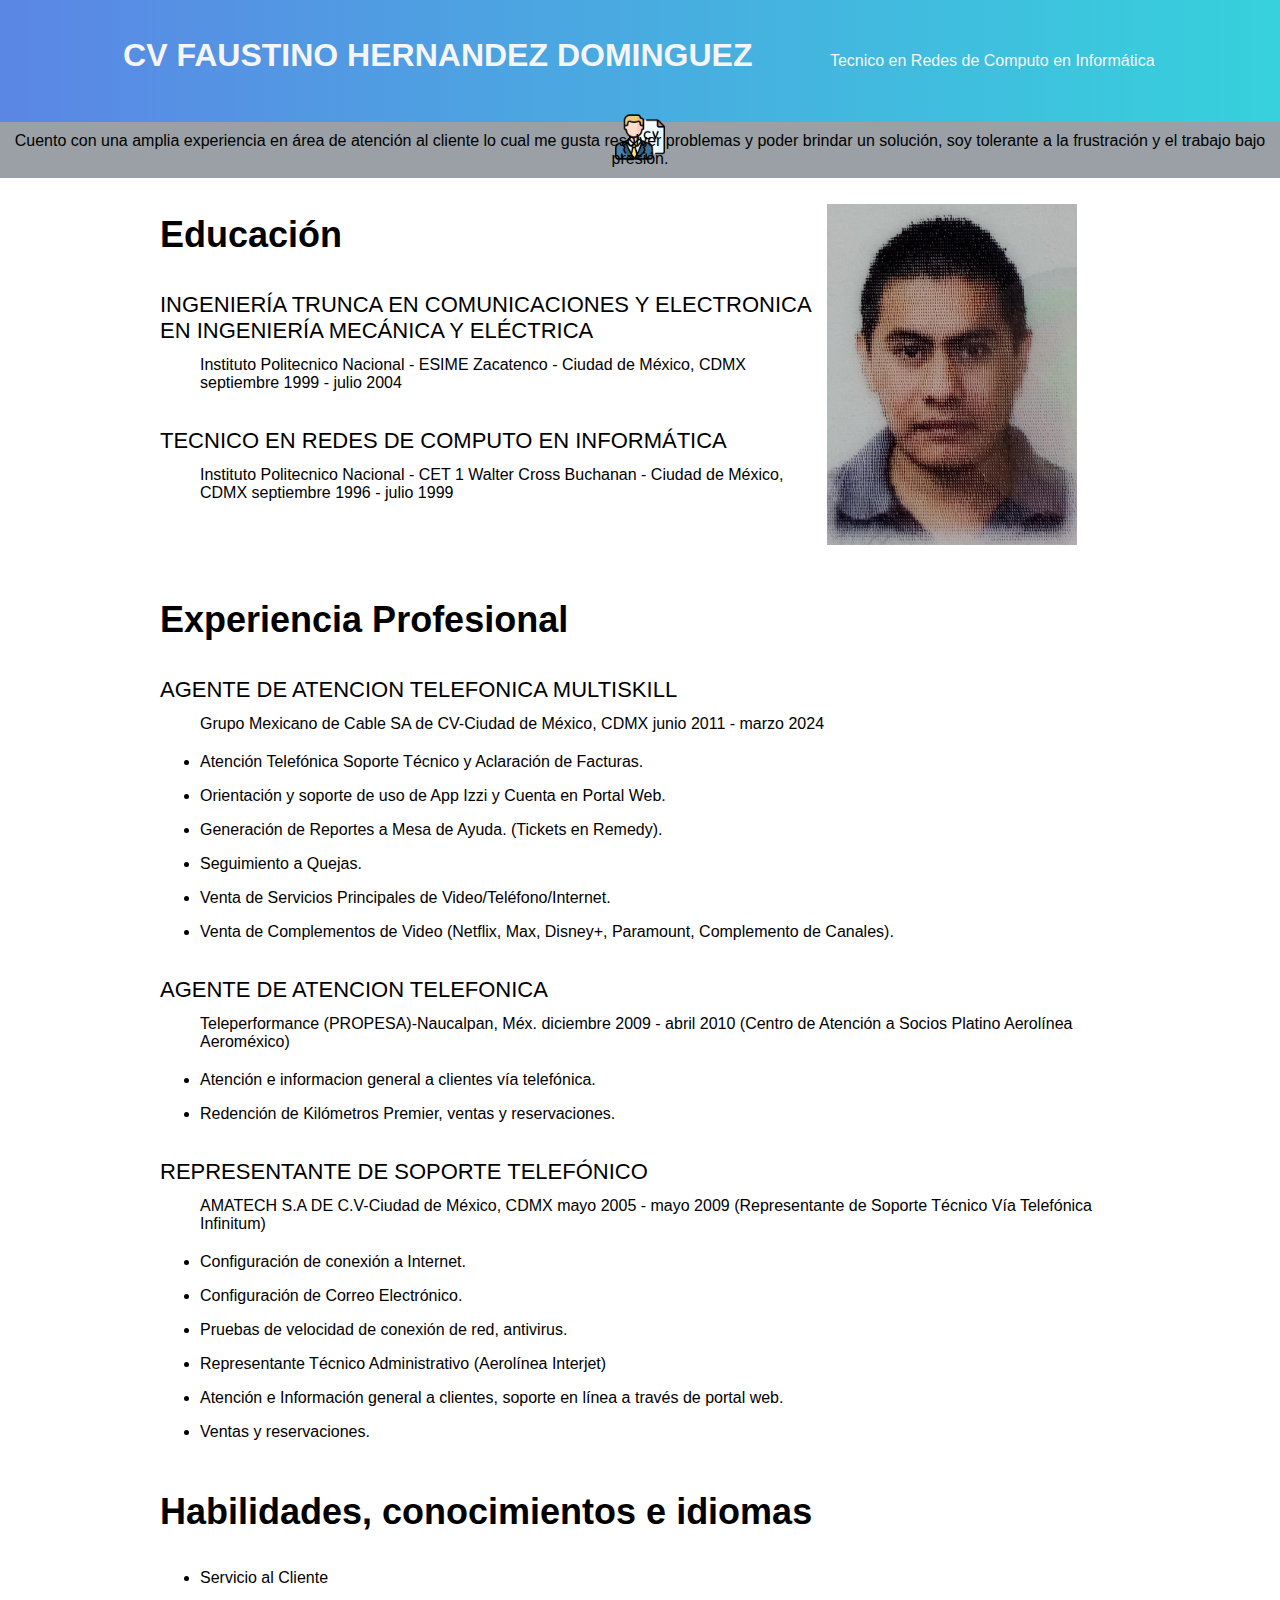
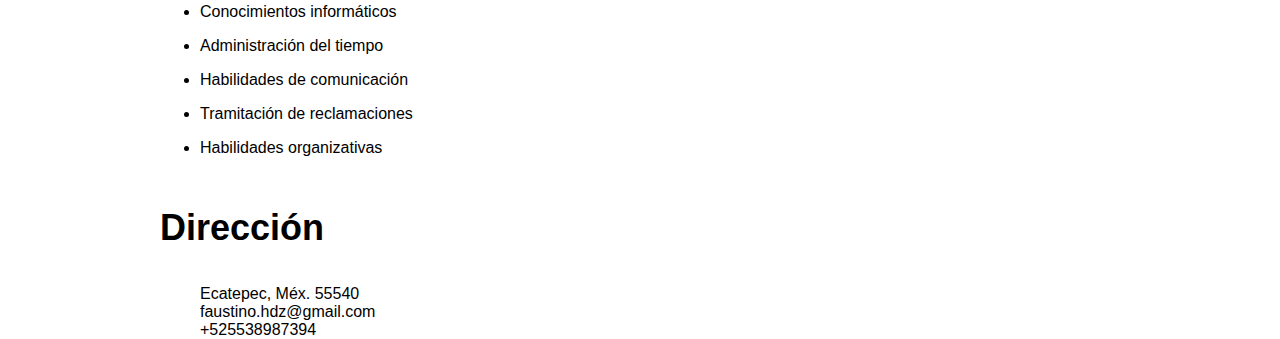
<file: index.html>
<!DOCTYPE html>
<html>
<head>
	<title>CV FAUSTINO HERNANDEZ DOMINGUEZ</title>
	<meta charset="utf-8">
	<meta name="description" content="Fautino Hernandez, egrasado del Instituto Politecnico Nacional">
	<link href="./assets/style.css" rel="stylesheet">
</head>
<body class="" style="font-family: Helvetica, Arial, sans-serif; margin: 0;">
	<header class="container"style="background-color:#0D652D;color: whitesmoke; text-align: center;padding: 16px">
		<h1 style="display: inline-block;width:700px;font-weight: bold;">CV FAUSTINO HERNANDEZ DOMINGUEZ</h1>
		<p style="display: inline-block;width:400px;font-weight:200;">Tecnico en Redes de Computo en Informática</p>
		<p style="display: inline-block;width:200px;font-weight:200;"> <a href="cv.pdf" target="_blank"><img src="cv.png" width="50"></a> </p>
	</header>
	<div style="background-color: #9AA0A6;color: black;text-align: center;padding:10px; ">
	Cuento con una amplia experiencia en área de atención al cliente lo cual me gusta resolver problemas y poder brindar un solución, soy tolerante a la frustración y el trabajo bajo presión.
	</div>
	<section>
		<div style=" color:black; width: 960px; height:200px; margin-right:auto;margin-left:auto; ">
		  <div>
		  	 <div style="display: inline-block; width: 69%; vertical-align: top;">
				<h3 style="font-size: 36px;font-weight: 700;">Educación</h3>
			<div>
				<dl>
					<dt style=" font-size: 22px;text-transform: uppercase;margin-bottom: 12px;margin-top: 36px;">Ingeniería Trunca en Comunicaciones y Electronica en Ingeniería mecánica y
eléctrica</dt>
					<dd>Instituto Politecnico Nacional - ESIME Zacatenco - Ciudad de México, CDMX
septiembre 1999 - julio 2004</dd>
					<dt style="font-size: 22px;text-transform: uppercase;margin-bottom: 12px;margin-top: 36px;">Tecnico en Redes de Computo en Informática</dt>
					<dd>Instituto Politecnico Nacional - CET 1 Walter Cross Buchanan - Ciudad de México, CDMX
septiembre 1996 - julio 1999</dd>
				</dl>
			 </div>
			</div>
			<div style="display: inline-block; width: 30%; margin-top: 26px;">
				<img src="ft.jpg" width="250">
			</div>
			</div>
			<div style="margin-top:50px;">
				<h3 style="font-size: 36px;font-weight: 700;">Experiencia Profesional</h3>
				<div>
					<dl>
						<dt style="font-size: 22px;text-transform: uppercase;margin-bottom: 12px;margin-top: 36px;">AGENTE DE ATENCION TELEFONICA MULTISKILL </dt>
						<dd>Grupo Mexicano de Cable SA de CV-Ciudad de México, CDMX
junio 2011 - marzo 2024</dd>
						<ul>
							<li style="margin-top: 20px">Atención Telefónica Soporte Técnico y Aclaración de Facturas.</li>
							<li style="margin-top: 16px">Orientación y soporte de uso de App Izzi y Cuenta en Portal Web.</li>
							<li style="margin-top: 16px">Generación de Reportes a Mesa de Ayuda. (Tickets en Remedy).</li>
							<li style="margin-top: 16px">Seguimiento a Quejas.</li>
							<li style="margin-top: 16px">Venta de Servicios Principales de Video/Teléfono/Internet.</li>
							<li style="margin-top: 16px">Venta de Complementos de Video (Netflix, Max, Disney+, Paramount, Complemento de Canales).</li>
						</ul>
						<dt style="font-size: 22px;text-transform: uppercase;margin-bottom: 12px;margin-top: 36px;">Agente de Atencion Telefonica</dt>
						<dd>Teleperformance (PROPESA)-Naucalpan, Méx.
diciembre 2009 - abril 2010 (Centro de Atención a Socios Platino Aerolínea Aeroméxico)</dd>
						<ul>
							<li style="margin-top: 20px">Atención e informacion general a clientes vía telefónica.</li>
							<li style="margin-top: 16px">Redención de Kilómetros Premier, ventas y reservaciones.</li>
						</ul>
						<dt style="font-size: 22px;text-transform: uppercase;margin-bottom: 12px;margin-top: 36px;">Representante de Soporte Telefónico</dt>
						<dd>AMATECH S.A DE C.V-Ciudad de México, CDMX
mayo 2005 - mayo 2009 (Representante de Soporte Técnico Vía Telefónica Infinitum)</dd>
						<ul>
							<li style="margin-top: 20px">Configuración de conexión a Internet.</li>
							<li style="margin-top: 16px">Configuración de Correo Electrónico.</li>
							<li style="margin-top: 16px">Pruebas de velocidad de conexión de red, antivirus.</li>
							<li style="margin-top: 16px">Representante Técnico Administrativo (Aerolínea Interjet)</li>
							<li style="margin-top: 16px">Atención e Información general a clientes, soporte en línea a través de portal web.</li>
							<li style="margin-top: 16px">Ventas y reservaciones.</li>
						</ul>
					</dl>
				</div>
			</div>

		 <div style="margin-top:50px;">
				<h3 style="font-size: 36px;font-weight: 700;">Habilidades, conocimientos e idiomas</h3>
				<ul>
					<li style="margin-top: 16px">Servicio al Cliente</li>
					<li style="margin-top: 16px">Conocimientos informáticos</li>
					<li style="margin-top: 16px">Administración del tiempo</li>
					<li style="margin-top: 16px">Habilidades de comunicación</li>
					<li style="margin-top: 16px">Tramitación de reclamaciones</li>
					<li style="margin-top: 16px">Habilidades organizativas</li>
				</ul>
		 </div>
       <div style="margin-top:50px;">
				<h3 style="font-size: 36px;font-weight: 700;">Dirección</h3>
				<dd>Ecatepec, Méx. 55540</dd>
				<dd>faustino.hdz@gmail.com</dd>
				<dd>+525538987394</dd>
		 </div>


		</div>
	</section>
</body>
</html>
</file>
<file: assets/style.css>
.container{
  background: #36D1DC;  /* fallback for old browsers */
  background: -webkit-linear-gradient(to right, #5B86E5, #36D1DC);  /* Chrome 10-25, Safari 5.1-6 */
  background: linear-gradient(to right, #5B86E5, #36D1DC); /* W3C, IE 10+/ Edge, Firefox 16+, Chrome 26+, Opera 12+, Safari 7+ */
  height: 10vh;
  display: ;
  align-items: center;
  justify-content: center;
</file>
